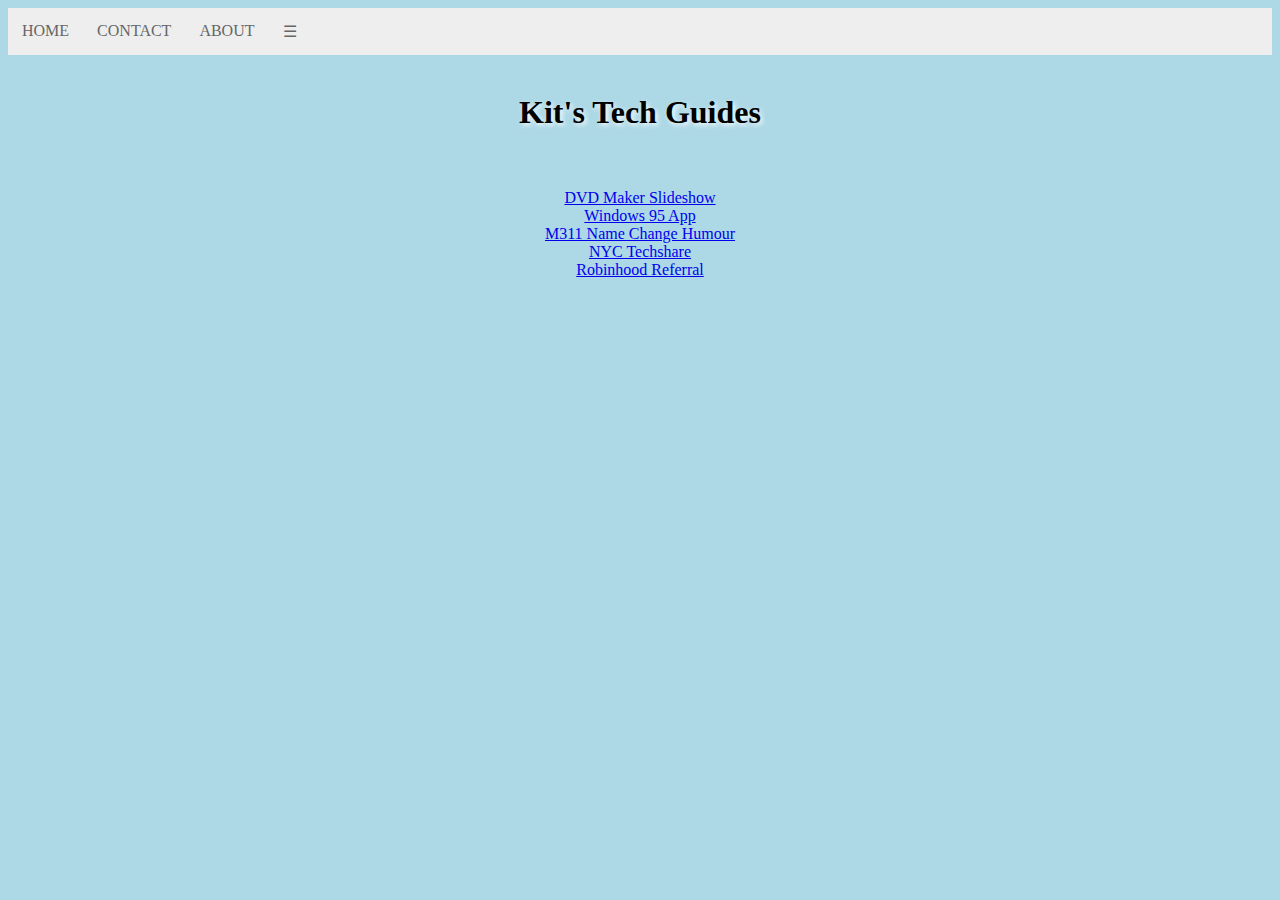
<file: index.html>
<!DOCTYPE html>
<html> 
    <head>
        <title> Kit's WEBPAGE </title>
        <link rel="stylesheet" href="style.css">
        <script type="text/javascript" src="javascript/test.js"></script>
        <script async src="//pagead2.googlesyndication.com/pagead/js/adsbygoogle.js"></script>
        <script> 
           (adsbygoogle = window.adsbygoogle || []).push({ 
            google_ad_client: "ca-pub-1165220357955570",
            enable_page_level_ads: true
            });
        </script>
    </head>

    <body>
        <nav>
            <ul class="topnav" id="dropDownClick">
                <li><a class="active" href="#home">Home</a></li>
                <li><a href="#contact">Contact</a></li>
                <li><a href="#about">About</a></li>
                <li class="dropdownIcon"><a href="javascript:void(0)" onclick="dropdownMenu()">&#9776;</a></li>
            </ul>
        </nav>
            <br>
            <h1>Kit's Tech Guides</h1>
            <br>
            <br>
            <a href="DVDMaker.html">DVD Maker Slideshow</a>
            <br>
            <a href="windows95app.html">Windows 95 App</a>
            <br>
            <a href="Name Change/namechange.html">M311 Name Change Humour</a>
            <br>
            <a href="https://techshare.nycenet.edu/CookieAuth.dll?GetLogon?curl=Z2FsitesZ2FFinanceAdminZ2FDIITZ2FoperationsZ2FTechShareZ2F&reason=0&formdir=2">NYC Techshare</a>
            <br>
            <a href="https://share.robinhood.com/kitz">Robinhood Referral</a>
        

        <!--<h1>My first webpage!</h1>
        <p> This is work-in-progress. For now I'm just playing around</p>
        <ul>
            <li><a href="https://www.linkedin.com/in/kit-pang-zheng-4ba55754/">LinkedIn Profile</a></li>
        </ul>
        <ul>
            <li><a href="https://github.com/HubKG">My measely GitHub profile...</a></li>
        </ul> 
        <ul>
            <li><a href="http://qmr.herokuapp.com/">Capstone Project</a></li>
            <p> Many religions and cultures base the start/end of certain religious duties based on the sighting of the new moon, and so it becomes important to know when the new moon will be visible in the sky. 
                QMR Project aims to calculate the probability of sighting the new moon.
                Previous moon sighting data as well as weather data will be used to provide an accurate forecast of the visibility of the new moon up to a month in advance.</p>
        </ul>
        <h4>Embed Picture and Video Test</h4>
        <img src="https://media.giphy.com/media/ClcWrARkrq1GM/giphy.gif" alt="Picture Test" height="256" width="350">
        <img src="akatsuki.jpg" class="borderImg">
        <br>
        <div class="row">
            <div class="col-4">
                <img src="WEBDEV.jpg" class="borderImg">
            </div>
            <div class="col-4">
                <img src="android1.png" class="borderImg">
            </div>
            <div class="col-4">
                <img src="techsupport.jpg" class="borderImg">
            </div>
        </div>
=       <iframe width="560" height="315" src="https://www.youtube.com/embed/yFloFpjUhcU" frameborder="0" allowfullscreen></iframe>
        <iframe width="560" height="315" src="https://www.youtube.com/embed/_W-2lRb5BRE" frameborder="0" allowfullscreen></iframe>-->
    </body>
</html>
</file>
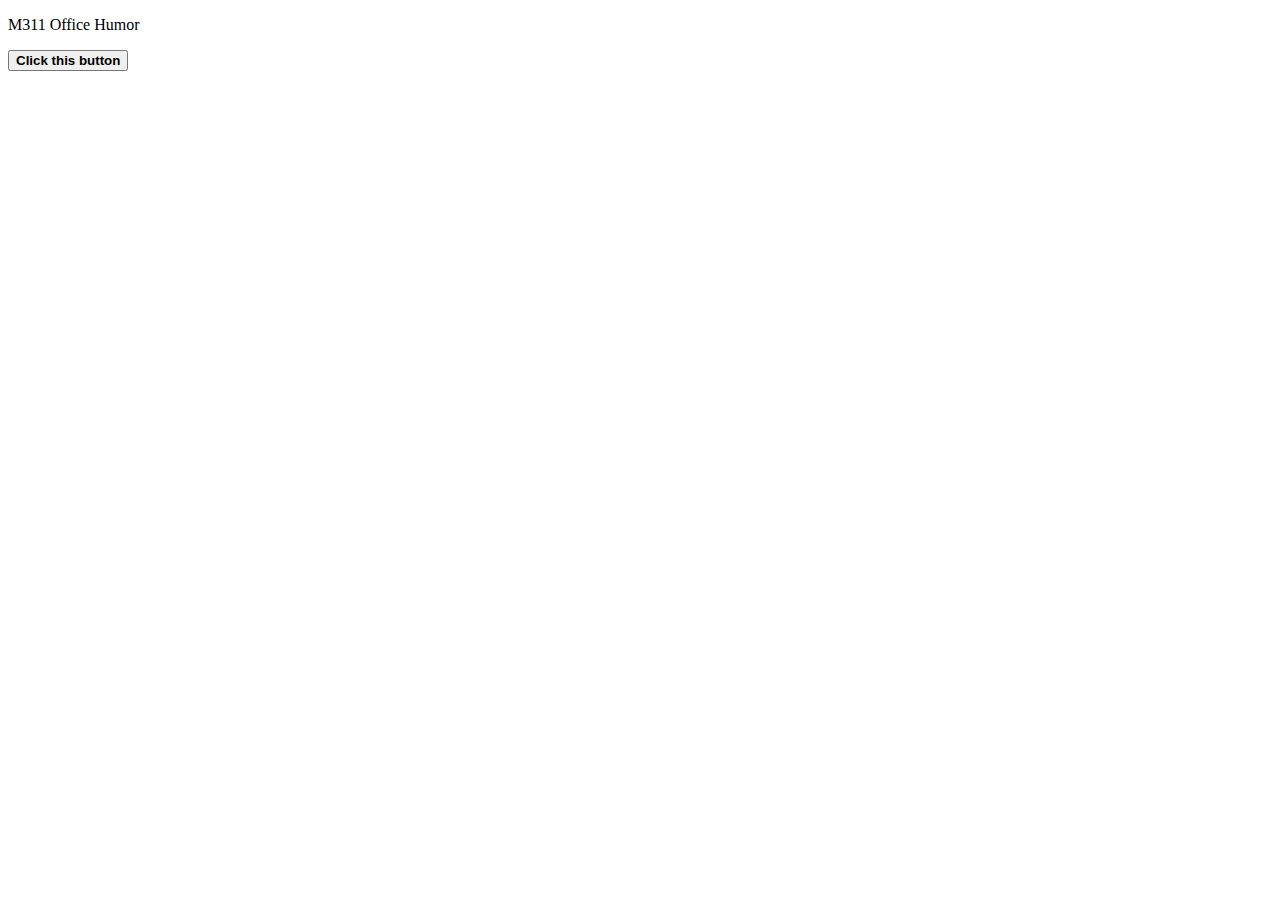
<file: Name Change/namechange.html>
<!DOCTYPE html>

<html>

    <p>M311 Office Humor</p>

    <button onclick="myFunction()"><b>Click this button</b></button>

    <p id="demo"></p>
    <p id="demo2"></p>
    
    <script>
        function myFunction() {
            var newFirstName, newLastNameOne, newLastNameTwo;
        
            var newFirstNameA = ["Curvy","Fluffy","Buttercup","Bigfoot","Boozy","Sleepy","Fluffy","Mighty","Leggy","Hothead","Curvy","Boobie","Slippery","Boozy","Bouncing","Twerky","Hothead","Loopy","Twerky","Bouncing","Tweety","Cheeky","Bigfoot","Chilly","Nervous","Airhead"]
            var newLastNameOneA = ["Thunder","Noodle","Giggle","Apple","Thunder","Sugar","Bubble","Waffle","Gorilla","Giant","Giant","Bubble","Banana","Thunder","Vodka","Super","Super","Sugar","Pizza","Super","Chicken","Pickle","Tequila","Giant","Bubble","Twinkle"]
            var newLastNameTwoA = ["brains","mouth","nose","face","tush","breath","brains","boobs","lips","thighs","feet","nose","breath","knees","hiney","head","toes","buns","cheeks","bottom","hips","brains","booty","cheeks","stomach","ears"]
    
            var firstName = prompt("Please enter your first name"), lastName = prompt("Please enter your last name");

            if (firstName === "" || lastName === "") { 
                document.getElementById("demo").innerHTML = "You don't know your name? "   
            } else {
                document.getElementById("demo").innerHTML = "Hello " + firstName + " " + lastName + ". ";
            } 

            switch (firstName.charAt(2)) {
                case "a": newFirstName = newFirstNameA[0]; break;
                case "b": newFirstName = newFirstNameA[1]; break;
                case "c": newFirstName = newFirstNameA[2]; break;
                case "d": newFirstName = newFirstNameA[3]; break;
                case "e": newFirstName = newFirstNameA[4]; break;
                case "f": newFirstName = newFirstNameA[5]; break;
                case "g": newFirstName = newFirstNameA[6]; break;
                case "h": newFirstName = newFirstNameA[7]; break;
                case "i": newFirstName = newFirstNameA[8]; break;
                case "j": newFirstName = newFirstNameA[9]; break;
                case "k": newFirstName = newFirstNameA[10]; break;
                case "l": newFirstName = newFirstNameA[11]; break;
                case "m": newFirstName = newFirstNameA[12]; break;
                case "n": newFirstName = newFirstNameA[13]; break;
                case "o": newFirstName = newFirstNameA[14]; break;
                case "p": newFirstName = newFirstNameA[15]; break;
                case "q": newFirstName = newFirstNameA[16]; break;
                case "r": newFirstName = newFirstNameA[17]; break;
                case "s": newFirstName = newFirstNameA[18]; break;
                case "t": newFirstName = newFirstNameA[19]; break;
                case "u": newFirstName = newFirstNameA[20]; break;
                case "v": newFirstName = newFirstNameA[21]; break;
                case "w": newFirstName = newFirstNameA[22]; break;
                case "x": newFirstName = newFirstNameA[23]; break;
                case "y": newFirstName = newFirstNameA[24]; break;
                case "z": newFirstName = newFirstNameA[25]; break;
                default: newFirstName = "Ginormous";
            }
            switch (lastName.charAt(0)) {
                case "A": case "a": newLastNameOne = newLastNameOneA[0]; break;
                case "B": case "b": newLastNameOne = newLastNameOneA[1]; break;
                case "C": case "c": newLastNameOne = newLastNameOneA[2]; break;
                case "D": case "d": newLastNameOne = newLastNameOneA[3]; break;
                case "E": case "e": newLastNameOne = newLastNameOneA[4]; break;
                case "F": case "f": newLastNameOne = newLastNameOneA[5]; break;
                case "G": case "g": newLastNameOne = newLastNameOneA[6]; break;
                case "H": case "h": newLastNameOne = newLastNameOneA[7]; break;
                case "I": case "i": newLastNameOne = newLastNameOneA[8]; break;
                case "J": case "j": newLastNameOne = newLastNameOneA[9]; break;
                case "K": case "k": newLastNameOne = newLastNameOneA[10]; break;
                case "L": case "l": newLastNameOne = newLastNameOneA[11]; break;
                case "M": case "m": newLastNameOne = newLastNameOneA[12]; break;
                case "N": case "n": newLastNameOne = newLastNameOneA[13]; break;
                case "O": case "o": newLastNameOne = newLastNameOneA[14]; break;
                case "P": case "p": newLastNameOne = newLastNameOneA[15]; break;
                case "Q": case "q": newLastNameOne = newLastNameOneA[16]; break;
                case "R": case "r": newLastNameOne = newLastNameOneA[17]; break;
                case "S": case "s": newLastNameOne = newLastNameOneA[18]; break;
                case "T": case "t": newLastNameOne = newLastNameOneA[19]; break;
                case "U": case "u": newLastNameOne = newLastNameOneA[20]; break;
                case "V": case "v": newLastNameOne = newLastNameOneA[21]; break;
                case "W": case "w": newLastNameOne = newLastNameOneA[22]; break;
                case "X": case "x": newLastNameOne = newLastNameOneA[23]; break;
                case "Y": case "y": newLastNameOne = newLastNameOneA[24]; break;
                case "Z": case "z": newLastNameOne = newLastNameOneA[25]; break;
                default: newLastNameOne = "Nose";
            }
            switch (lastName.charAt(2)) {
                case "a": newLastNameTwo = newLastNameTwoA[0]; break;
                case "b": newLastNameTwo = newLastNameTwoA[1]; break;
                case "c": newLastNameTwo = newLastNameTwoA[2]; break;
                case "d": newLastNameTwo = newLastNameTwoA[3]; break;
                case "e": newLastNameTwo = newLastNameTwoA[4]; break;
                case "f": newLastNameTwo = newLastNameTwoA[5]; break;
                case "g": newLastNameTwo = newLastNameTwoA[6]; break;
                case "h": newLastNameTwo = newLastNameTwoA[7]; break;
                case "i": newLastNameTwo = newLastNameTwoA[8]; break;
                case "j": newLastNameTwo = newLastNameTwoA[9]; break;
                case "k": newLastNameTwo = newLastNameTwoA[10]; break;
                case "l": newLastNameTwo = newLastNameTwoA[11]; break;
                case "m": newLastNameTwo = newLastNameTwoA[12]; break;
                case "n": newLastNameTwo = newLastNameTwoA[13]; break;
                case "o": newLastNameTwo = newLastNameTwoA[14]; break;
                case "p": newLastNameTwo = newLastNameTwoA[15]; break;
                case "q": newLastNameTwo = newLastNameTwoA[16]; break;
                case "r": newLastNameTwo = newLastNameTwoA[17]; break;
                case "s": newLastNameTwo = newLastNameTwoA[18]; break;
                case "t": newLastNameTwo = newLastNameTwoA[19]; break;
                case "u": newLastNameTwo = newLastNameTwoA[20]; break;
                case "v": newLastNameTwo = newLastNameTwoA[21]; break;
                case "w": newLastNameTwo = newLastNameTwoA[22]; break;
                case "x": newLastNameTwo = newLastNameTwoA[23]; break;
                case "y": newLastNameTwo = newLastNameTwoA[24]; break;
                case "z": newLastNameTwo = newLastNameTwoA[25]; break;
                default: newLastNameTwo = "Mountain";
            }
            document.getElementById("demo2").innerHTML = ("Your M311 name is " + newFirstName + " " + newLastNameOne + newLastNameTwo + "!");
        }
    </script>
</body>
</html>
</file>
<file: style.css>
nav, 
header, 
footer {
    display: block;
}

body {
    /*background-image: url(akatsuki.jpg);
    background-repeat: no-repeat;
    background-size: cover;*/
    /*background: linear-gradient(#076DFF, #65a5ff);*/
    background-color:lightblue;
    /*background: linear-gradient(#00ccff, #b3f0ff);*/
    text-align: center;
}

.container {
    width: 100%;
    margin: auto;
    padding-top: 4%;
    padding-bottom: 4%;
}

.row {
    width: 100%;
    margin: auto;
    flex-wrap: wrap;
    align-items: center;
}

.row::after {
    display: table;
    clear: both;
    content: "";
}

h1 {
    /*text-align: center;*/
    text-shadow: 2px 2px 5px white;
}

ul li {
    list-style: none;
}

img {
    margin: 40px;
}

.borderImg {
    /*border: 2px solid red;*/
    border-radius: 50%;
    width: 300px;
    height: 300px;

}

.row {
    display: flex;
  }
  
.col-1 {width: 8.33%;}
.col-2 {width: 16.66%;}
.col-3 {width: 25%;}
.col-4 {width: 33.33%;}
.col-5 {width: 41.66%;}
.col-6 {width: 50%;}
.col-7 {width: 58.33%;}
.col-8 {width: 66.66%;}
.col-9 {width: 75%;}
.col-10 {width: 83.33%;}
.col-11 {width: 91.66%;}
.col-12 {width: 100%;} 

/*########### Nav Bar ##############*/

nav {
    width: 100%;
    margin: 0;
}

nav ul {
    background-color: #eee;
    overflow: hidden;
    margin: 0;
    padding: 0;
}

ul.topnav li {
    list-style: none;
    float: left;
}

ul.topnav li.topnav-right {
    float: right;
}

ul.topnav li a {
    display: block;
    text-decoration: none;
    min-height: 16px;
    text-align: center;
    padding: 14px;
    text-transform: uppercase;
    color: #666;
}

ul.topnav li a:hover {
    background-color: #D5D59F;
}
/*
ul.topnav li.dropdownIcon {
    display: none;
}*/


@media screen and (max-width: 680px) {
    ul.topnav li:not(:nth-child(1)) {
        display:none;
    }

    ul.topnav li.dropdownIcon {
        display: block;
        float: right;
    }

    ul.topnav.responsive li.dropdownIcon {
        position: absolute;
        top: 0;
        right: 0;
    }

    ul.topnav.responsive {
        position: relative;
    }

    ul.topnav.responsive li {
        display: inline;
        float: none;
    }

    ul.topnav.responsive li a {
        display: block;
        text-align: left;
    }

}
</file>
